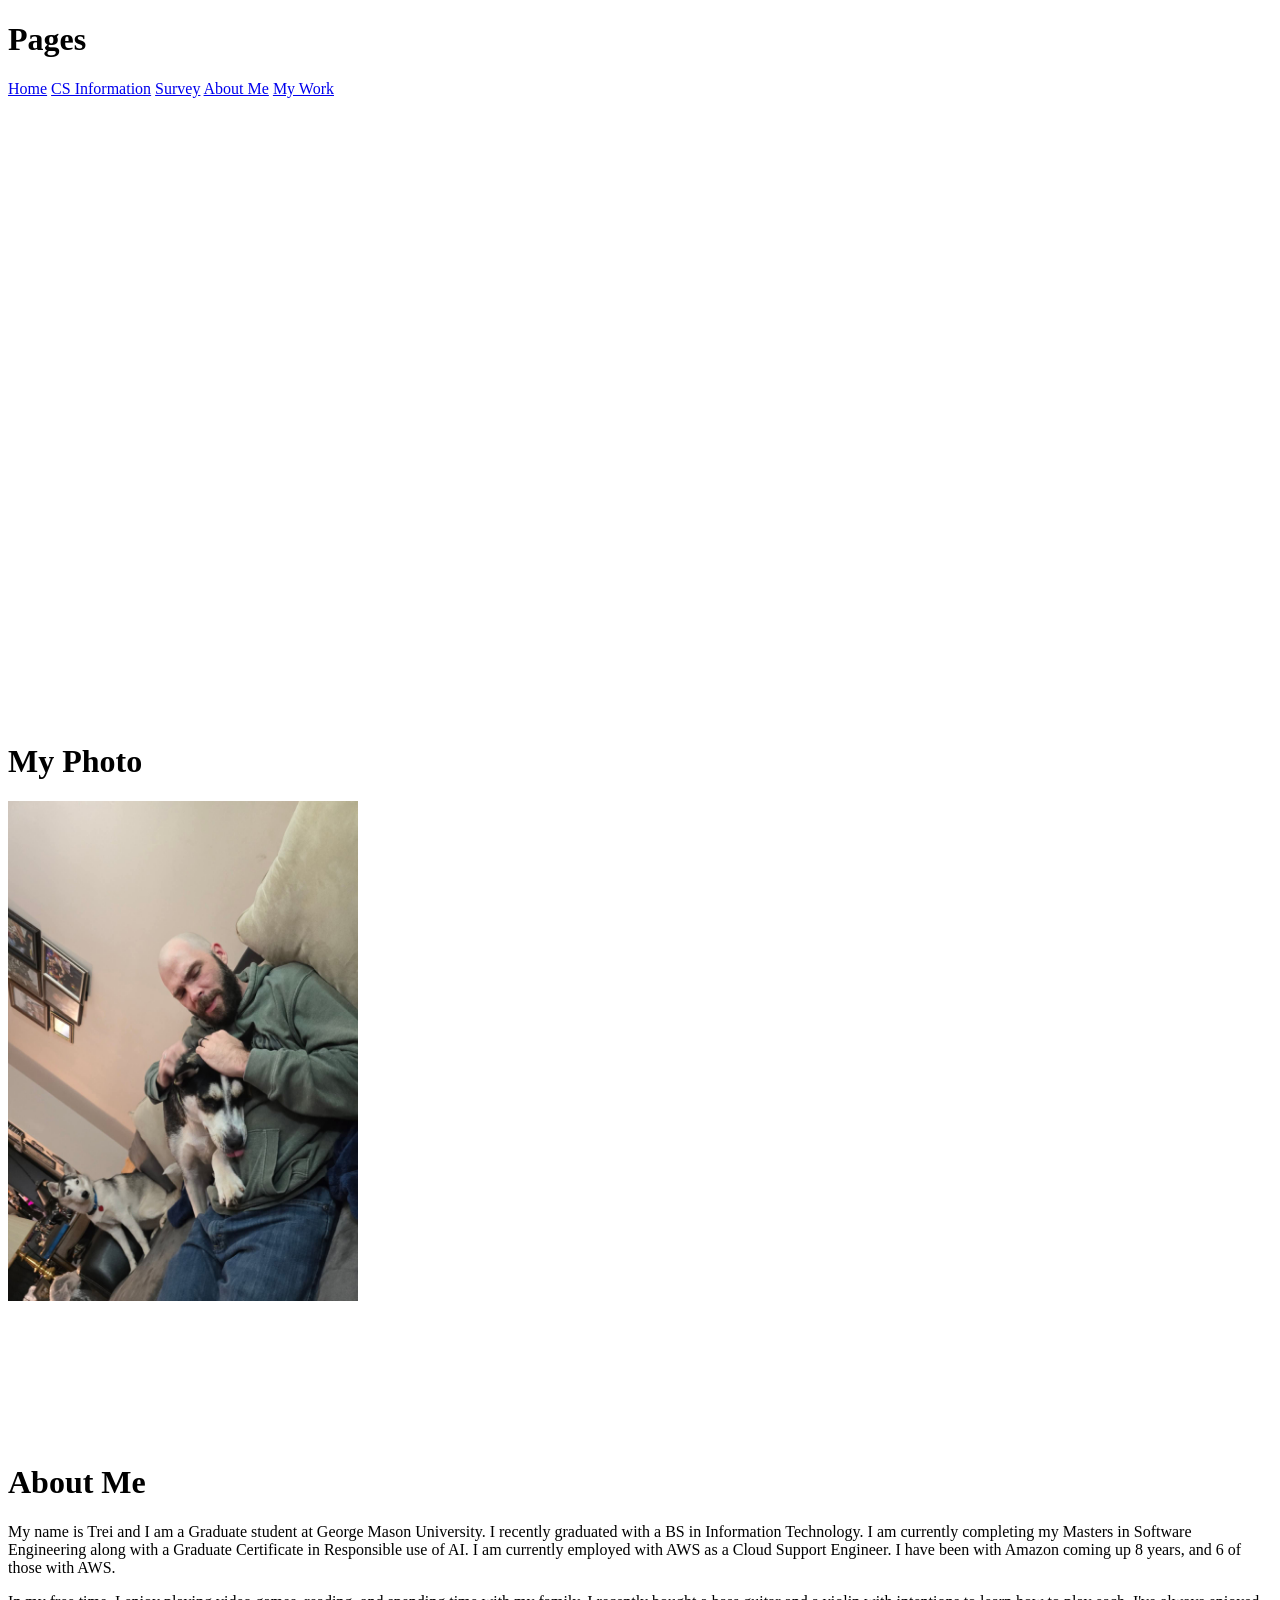
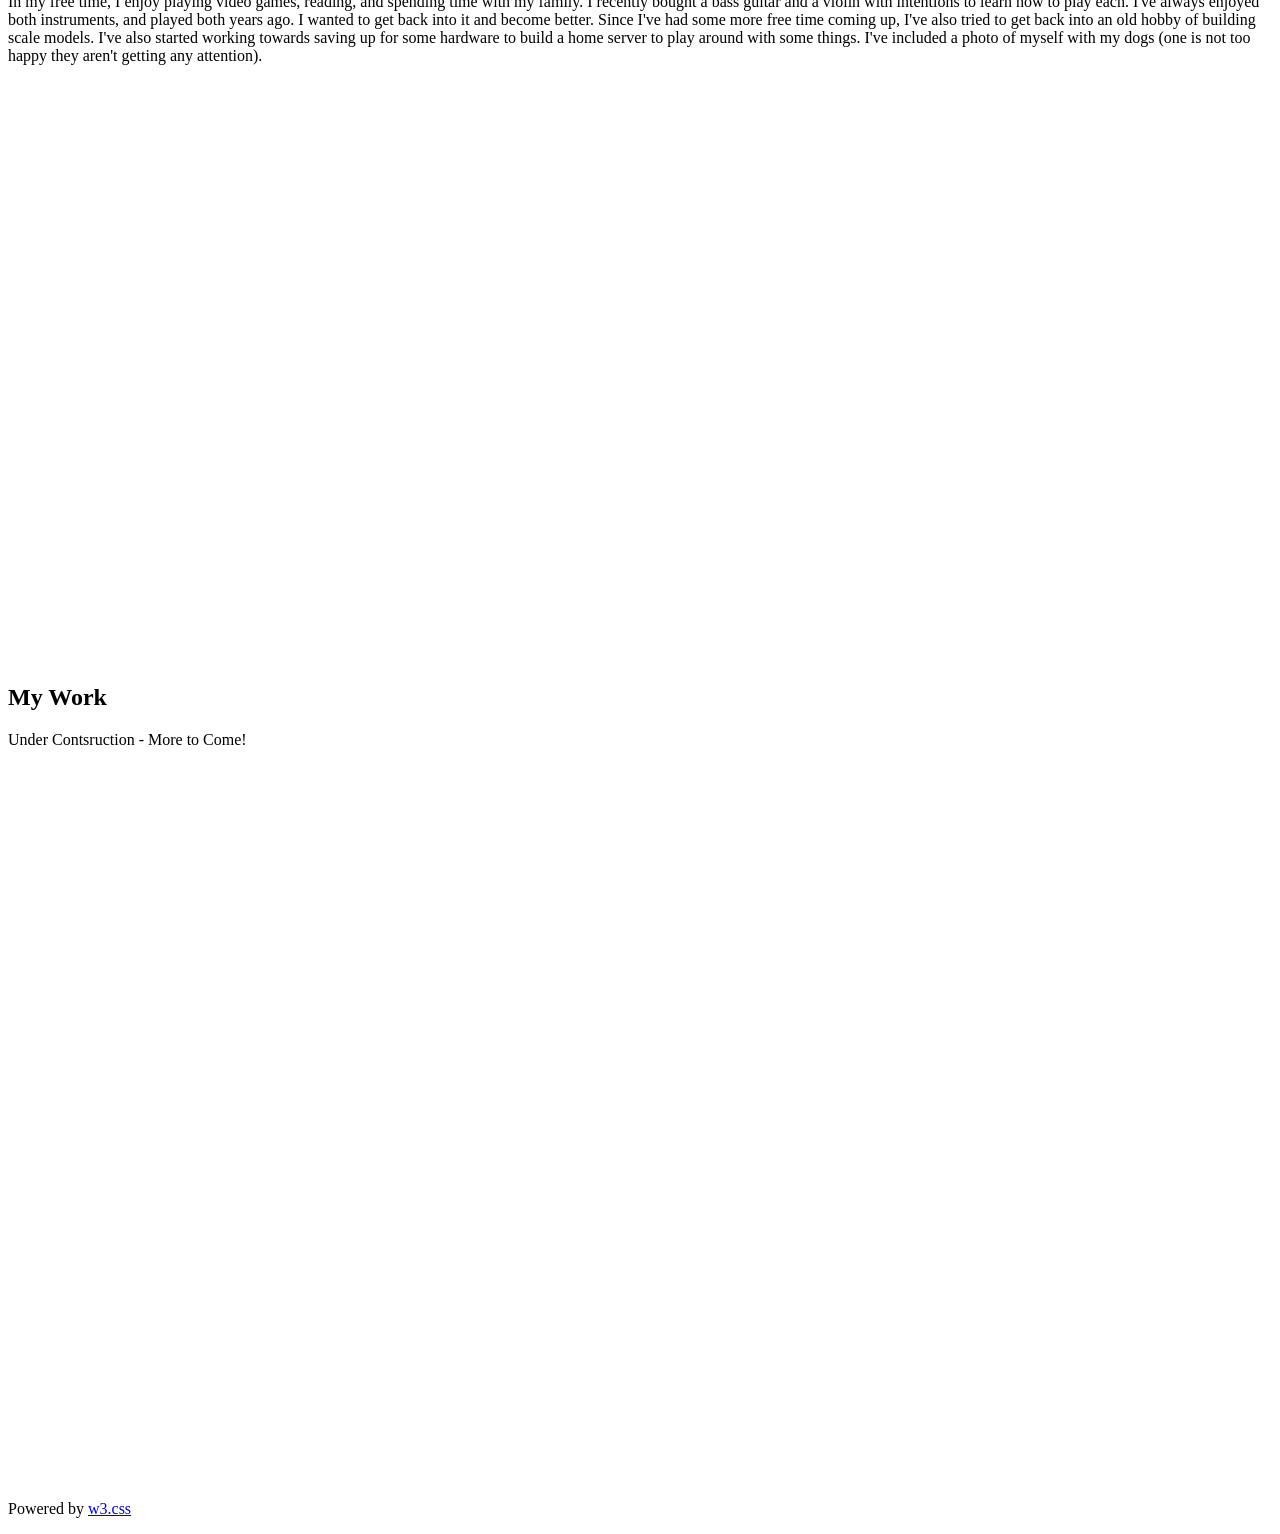
<file: index.html>
<!DOCTYPE html>
<html>
<head>
<title>Front End</title>
<meta charset="UTF-8">
<meta name="viewport" content="width=device-width, initial-scale=1">
<link rel="stylesheet" href="https://www.w3schools.com/w3css/5/w3.css">
</head>
<body class="w3-content" style="max-width:1300px">

<!-- First Grid: Logo & About -->
<div class="w3-row">
  <div class="w3-half w3-black w3-container w3-center" style="height:700px">
    <div class="w3-padding-64">
      <h1>Pages</h1>
    </div>
    <div class="w3-padding-64">
      <a href="#" class="w3-button w3-black w3-block w3-hover-blue-grey w3-padding-16">Home</a>
      <a href="cs-info.html" class="w3-button w3-black w3-block w3-hover-teal w3-padding-16">CS Information</a>
      <a href="cs-survey.html" class="w3-button w3-black w3-block w3-hover-dark-grey w3-padding-16">Survey</a>
      <a href="#about-me" class="w3-button w3-black w3-block w3-hover-brown w3-padding-16">About Me</a>
      <a href="#my-work" class="w3-button w3-black w3-block w3-hover-brown w3-padding-16">My Work</a>
    </div>
  </div>
  <div class="w3-half w3-blue-grey w3-container" style="height:700px">
    <div class="w3-padding-64 w3-center">
      <h1>My Photo</h1>
      <img src="photos/me-and-dogs.jpg" width="350" height="500">
      <div class="w3-left-align w3-padding-large">

    </div>
  </div>
</div>

<!-- Second Grid: Work & Resume -->
<div class="w3-row">
    <div class="w3-half w3-blue-grey w3-container" style="height:800px">
      <div class="w3-padding-64 w3-center">
        <h1 id="about-me">About Me</h1>
        <div class="w3-left-align w3-padding-large">
          <p>My name is Trei and I am a Graduate student at George Mason University. I recently graduated with a BS in Information Technology. I am currently completing my Masters in Software Engineering along with a Graduate Certificate in Responsible use of AI. I am currently employed with AWS as a Cloud Support Engineer. I have been with Amazon coming up 8 years, and 6 of those with AWS.</p>
          <p>In my free time, I enjoy playing video games, reading, and spending time with my family. I recently bought a bass guitar and a violin with intentions to learn how to play each. I've always enjoyed both instruments, and played both years ago. I wanted to get back into it and become better. Since I've had some more free time coming up, I've also tried to get back into an old hobby of building scale models. I've also started working towards saving up for some hardware to build a home server to play around with some things. I've included a photo of myself with my dogs (one is not too happy they aren't getting any attention).</p>
        </div>
      </div>
    </div>
  <div class="w3-half w3-indigo w3-container" style="min-height:800px">
    <div class="w3-padding-64 w3-center">
      <h2 id="my-work">My Work</h2>
      <p>Under Contsruction - More to Come!</p>
      <div class="w3-container w3-responsive">

    </div>
  </div>
</div>

<!-- Third Grid: Swing By & Contact -->


<!-- Footer -->
<footer class="w3-container w3-black w3-padding-16">
  <p>Powered by <a href="https://www.w3schools.com/w3css/default.asp" target="_blank">w3.css</a></p>
</footer>

</body>
</html>
</file>
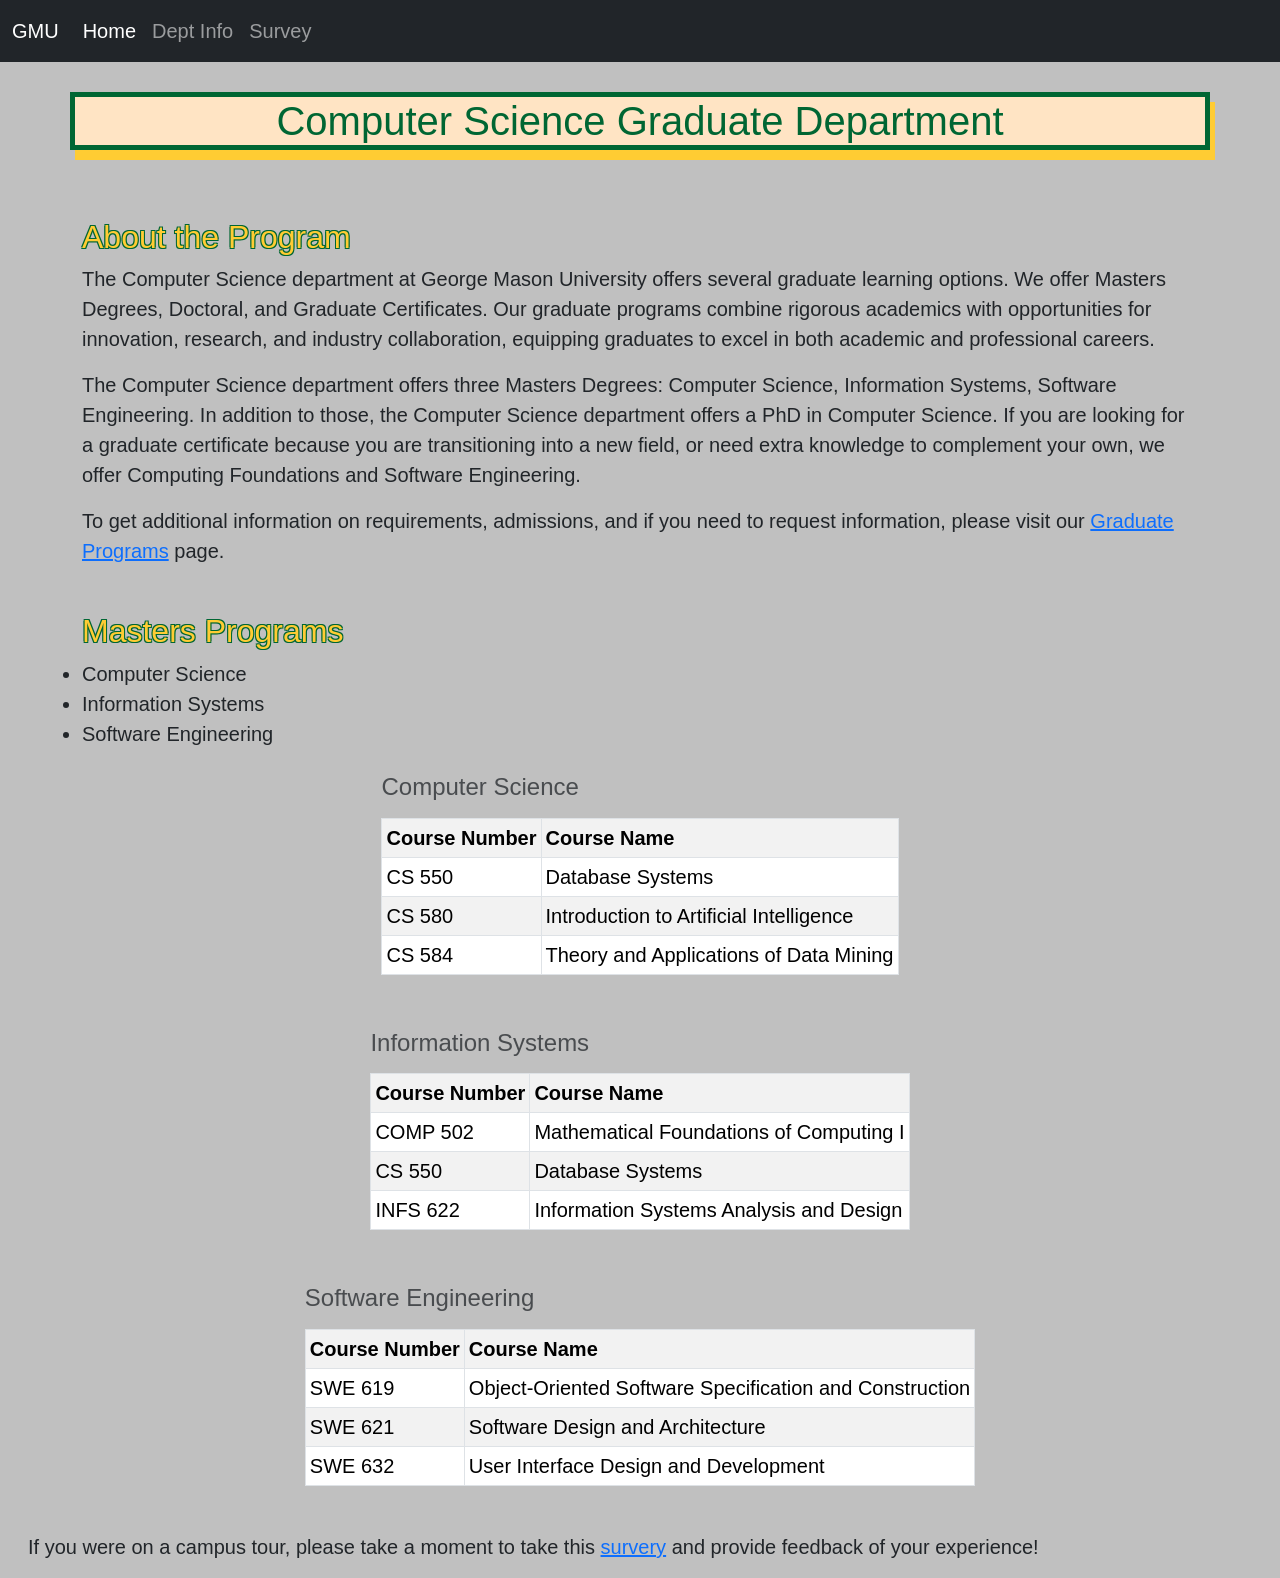
<file: cs-info.html>
<!DOCTYPE html>
<html>
<head>
    <title>CS Information</title>
    <meta charset="utf-8">
    <meta name="viewport" content="width=device-width, initial-scale=1">
    <link href="https://cdn.jsdelivr.net/npm/bootstrap@5.2.3/dist/css/bootstrap.min.css" rel="stylesheet" integrity="sha384-rbsA2VBKQhggwzxH7pPCaAqO46MgnOM80zW1RWuH61DGLwZJEdK2Kadq2F9CUG65" crossorigin="anonymous">
    <link href="stylesheet.css" rel="stylesheet">
</head>

<body>

    <!-- Nav bar -->
    <nav class="navbar navbar-expand navbar-dark bg-dark">
      <div class="container-fluid">
        <a class="navbar-brand" href="https://www.gmu.edu/">GMU</a>
        <div class="collapse navbar-collapse" id="navbarNav">
          <ul class="navbar-nav">
            <li class="nav-item">
              <a class="nav-link active" href="index.html">Home</a>
            </li>
            <li class="nav-item">
              <a class="nav-link" href="cs-info.html">Dept Info</a>
            </li>
            <li class="nav-item">
              <a class="nav-link" href="cs-survey.html">Survey</a>
            </li>
          </ul>
        </div>
      </div>
    </nav>

    <br>

    <h1 class="h1_headers top-heading-box container">Computer Science Graduate Department</h1>
    <br>
    <br>
    <h2 class="headers container">About the Program</h2>

    <p class="container">The Computer Science department at George Mason University offers several graduate learning options. We offer Masters Degrees, Doctoral, and Graduate Certificates. Our graduate programs combine rigorous academics with opportunities for innovation, research, and industry collaboration, equipping graduates to excel in both academic and professional careers.</p>

    <p class="container">The Computer Science department offers three Masters Degrees: Computer Science, Information Systems, Software Engineering. In addition to those, the Computer Science department offers a PhD in Computer Science. If you are looking for a graduate certificate because you are transitioning into a new field, or need extra knowledge to complement your own, we offer Computing Foundations and Software Engineering.</p>
    <p class="container">To get additional information on requirements, admissions, and if you need to request information, please visit our <a href="https://cs.gmu.edu/academics/graduate-programs">Graduate Programs</a> page.</p>
    <br>
    <h2 class="headers container">Masters Programs</h2>
    <!-- List of Masters Programs -->
    <ul class="container">
        <li>Computer Science</li>
        <li>Information Systems</li>
        <li>Software Engineering</li>
    </ul>

    <!-- Computer Science Course -->
    <table border="1" class="container table table-striped table-bordered table-sm w-auto caption-top">
        <caption><h4>Computer Science</h4></caption>
        <tr>
            <th>Course Number</th>
            <th>Course Name</th>
        </tr>
        <tr>
            <td>CS 550</td>
            <td>Database Systems</td>
        </tr>
        <tr>
            <td>CS 580</td>
            <td>Introduction to Artificial Intelligence</td>
        </tr>
        <tr>
            <td>CS 584</td>
            <td>Theory and Applications of Data Mining</td>
        </tr>
    </table>
    <br>
    <!--Information Systems Course -->
    <table border="1" class="container table table-striped table-bordered table-sm w-auto caption-top">
        <caption><h4>Information Systems</h4></caption>
        <tr>
            <th>Course Number</th>
            <th>Course Name</th>
        </tr>
        <tr>
            <td>COMP 502</td>
            <td>Mathematical Foundations of Computing I</td>
        </tr>
        <tr>
            <td>CS 550</td>
            <td>Database Systems</td>
        </tr>
        <tr>
            <td>INFS 622</td>
            <td>Information Systems Analysis and Design</td>
        </tr>
    </table>

    <br>
    <!--Software Engineering Course -->
    <table border="1" class="container table table-striped table-bordered table-sm w-auto caption-top">
        <caption><h4>Software Engineering</h4></caption>
        <tr>
            <th>Course Number</th>
            <th>Course Name</th>
        </tr>
        <tr>
            <td>SWE 619</td>
            <td>Object-Oriented Software Specification and Construction</td>
        </tr>
        <tr>
            <td>SWE 621</td>
            <td>Software Design and Architecture</td>
        </tr>
        <tr>
            <td>SWE 632</td>
            <td>User Interface Design and Development</td>
        </tr>

    </table>
    <br>
    <p class="container ms-3 me-auto">If you were on a campus tour, please take a moment to take this <a href="cs-survey.html">survery</a> and provide feedback of your experience!</p>

</body>
</file>
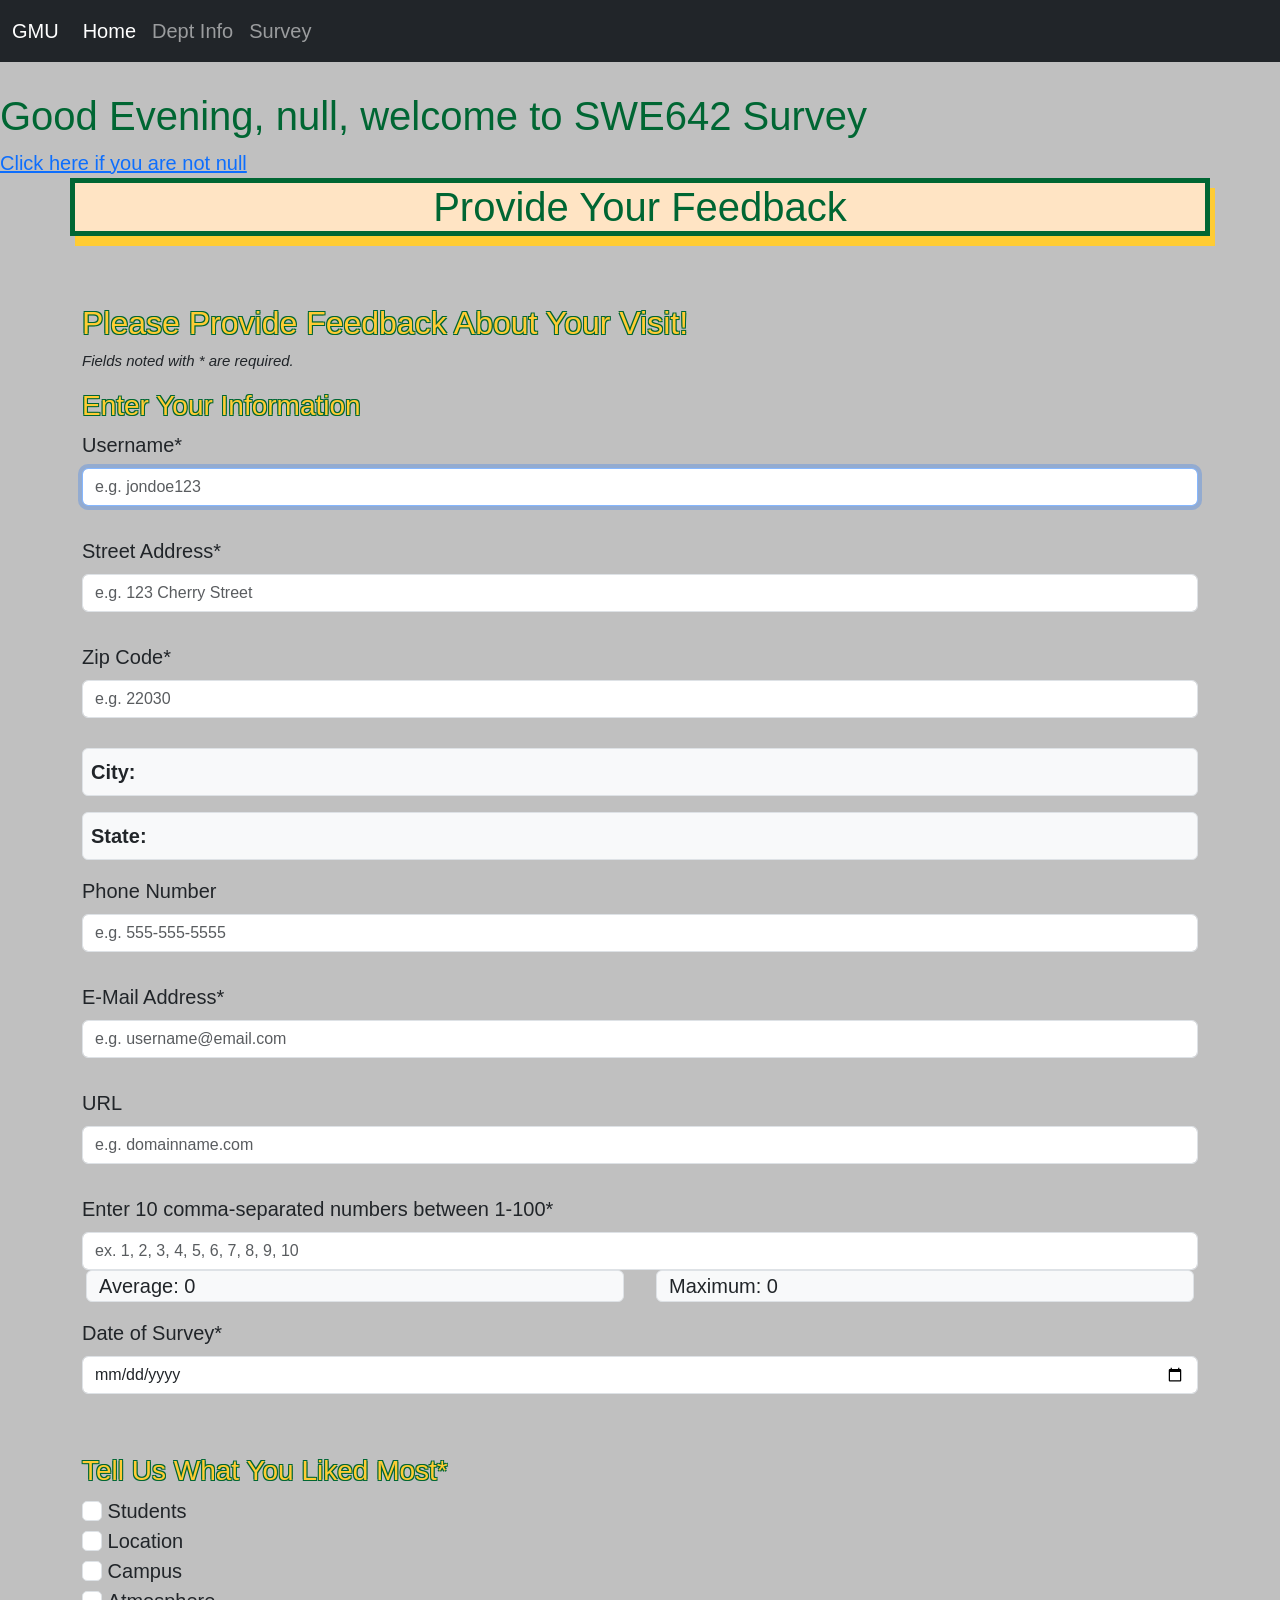
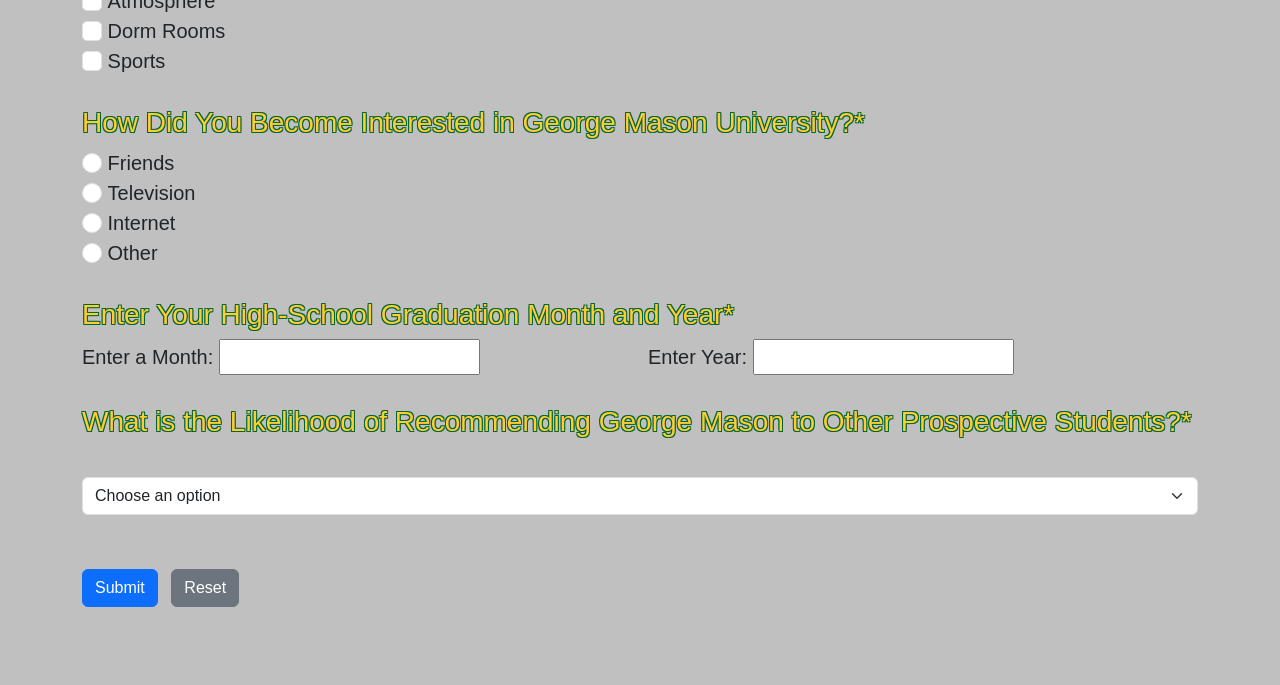
<file: cs-survey.html>
<!DOCTYPE html>
<html>
<head>
<title>CS Survey</title>
<meta charset="UTF-8">
<meta charset="utf-8">
<meta name="viewport" content="width=device-width, initial-scale=1">
<link href="https://cdn.jsdelivr.net/npm/bootstrap@5.2.3/dist/css/bootstrap.min.css" rel="stylesheet" integrity="sha384-rbsA2VBKQhggwzxH7pPCaAqO46MgnOM80zW1RWuH61DGLwZJEdK2Kadq2F9CUG65" crossorigin="anonymous">
<link href="stylesheet.css" rel="stylesheet">

</head>

<body>
    <!-- Nav bar -->
    <nav class="navbar navbar-expand navbar-dark bg-dark">
      <div class="container-fluid">
        <a class="navbar-brand" href="https://www.gmu.edu/">GMU</a>
        <div class="collapse navbar-collapse" id="navbarNav">
          <ul class="navbar-nav">
            <li class="nav-item">
              <a class="nav-link active" href="index.html">Home</a>
            </li>
            <li class="nav-item">
              <a class="nav-link" href="cs-info.html">Dept Info</a>
            </li>
            <li class="nav-item">
              <a class="nav-link" href="cs-survey.html">Survey</a>
            </li>
          </ul>
        </div>
      </div>
    </nav>

    <br>

    <script src="script.js"></script>
    <br>

    <h1 class="h1_headers top-heading-box container">Provide Your Feedback</h1>
    <br>
    <br>
    <h2 class="headers container">Please Provide Feedback About Your Visit!</h2>

    <!--Make this text smaller with CSS -->
    <p class="container" id="form-disclaimer"><i>Fields noted with * are required.</i></p>

    <form class="container"  action="submitted.html" method="POST">
        <h3 class="headers">Enter Your Information</h3>
        <!--User details -->
        <label class="form-label" for="username">Username*</label><br>
        <input class="form-control" type="text" id="username" name="username" autocomplete="username" placeholder="e.g. jondoe123" autofocus required><br>

        <label class="form-label" for="address">Street Address*</label><br>
        <input class="form-control" type="text" id="address" name="address" autocomplete="street-address" placeholder="e.g. 123 Cherry Street" required><br>

        <label class="form-label" for="zip">Zip Code*</label>
        <span id="zip-error" class="text-danger ms-2 fw-bold"></span><br>
        <input class="form-control" type="text" id="zip" name="zip" autocomplete="postal-code" placeholder="e.g. 22030" required><br>

        <div class="mb-3 p-2 bg-light border rounded">
            <strong>City:</strong> <span id="city-placeholder"></span>
        </div>

        <div class="mb-3 p-2 bg-light border rounded">
            <strong>State:</strong> <span id="state-placeholder"></span>
        </div>

        <label class="form-label" for="phone">Phone Number</label><br>
        <input class="form-control" type="tel" id="phone" name="phone" autocomplete="tel" placeholder="e.g. 555-555-5555"><br>

        <label class="form-label" for="email">E-Mail Address*</label><br>
        <input class="form-control" type="email" id="email" name="email" autocomplete="email" placeholder="e.g. username@email.com" required><br>

        <label class="form-label" for="url">URL</label><br>
        <input class="form-control" type="url" id="url" name="url" placeholder="e.g. domainname.com""><br>

        <label class="form-label" for="data-input">Enter 10 comma-separated numbers between 1-100*</label>
        <span id="data-error" class="text-danger ms-2 fw-bold"></span>
        <input class="form-control" type="text" id="data-input" name="data-input" placeholder="ex. 1, 2, 3, 4, 5, 6, 7, 8, 9, 10" required>

        <div class="row mb-3">
            <div class="col bg-light border rounded mx-3">
                Average: <span id="average-placeholder">0</span>
            </div>
            <div class="col bg-light border rounded mx-3">
                Maximum: <span id="maximum-placeholder">0</span>
            </div>
        </div>

        <label class="form-label" for="date">Date of Survey*</label><br>
        <input class="form-control" type="date" id="date" name="date" required><br>
        <br>
        <h3 class="headers">Tell Us What You Liked Most*</h3>
            <!--Checkbox selection for what students liked -->
        <input class="form-check-input" type="checkbox" id="students" name="liked-most" value="students">
        <label class="form-check-label" for="students">Students</label><br>

        <input class="form-check-input" type="checkbox" id="location" name="liked-most" value="location">
        <label class="form-check-label" for="location">Location</label><br>

        <input class="form-check-input" type="checkbox" id="campus" name="liked-most" value="campus">
        <label class="form-check-label" for="campus">Campus</label><br>

        <input class="form-check-input" type="checkbox" id="atmosphere" name="liked-most" value="atmosphere">
        <label class="form-check-label" for="atmosphere">Atmosphere</label><br>

        <input class="form-check-input" type="checkbox" id="dorms" name="liked-most" value="dorms">
        <label class="form-check-label" for="dorms">Dorm Rooms</label><br>

        <input class="form-check-input" type="checkbox" id="sports" name="liked-most" value="sports">
        <label class="form-check-label" for="sports">Sports</label><br>
        <br>
        <h3 class="headers">How Did You Become Interested in George Mason University?*</h3>

        <!--Radio button selection for what interested prospective student in GMU -->
        <input class="form-check-input" type="radio" id="friends" name="interest" value="friends">
        <label class="form-check-label" for="friends">Friends</label><br>

        <input class="form-check-input" type="radio" id="television" name="interest" value="television">
        <label class="form-check-label" for="television">Television</label><br>

        <input class="form-check-input" type="radio" id="internet" name="interest" value="internet">
        <label class="form-check-label" for="internet">Internet</label><br>

        <input class="form-check-input" type="radio" id="other" name="interest" value="other">
        <label class="form-check-label" for="other">Other</label><br>
        <br>
        <h3 class="headers">Enter Your High-School Graduation Month and Year*</h3>

        <!--Datalist for graduation month -->
        <div class="row g-3">
            <div class="col">
                <label for="grad-month">Enter a Month:</label>
                <input id="grad-month" name="grad-month" list="grad-month-list">

                <datalist id="grad-month-list">
                    <option value="January">
                    <option value="February">
                    <option value="March">
                    <option value="April">
                    <option value="May">
                    <option value="June">
                    <option value="July">
                    <option value="August">
                    <option value="September">
                    <option value="October">
                    <option value="November">
                    <option value="December">
                </datalist>
            </div>
            <div class="col">
                <label for="grad-year">Enter Year:</label>
                <input type="text" id="grad-year" name="grad-year">
            </div>
        </div>
        <br>
        <h3 class="headers">What is the Likelihood of Recommending George Mason to Other Prospective Students?*</h3>
                <br>
                <!--Dropdown list to select likelihood this prospective student-->
                <select class="form-select" id="recommend" name="recommend" required>
                    <option value="" disabled selected>Choose an option</option>
                    <option value="Very Likely">Very Likely</option>
                    <option value="Likely">Likely</option>
                    <option value="Unlikely">Unlikely</option>
                </select>
                <br>

                <!-- Added explicit Submission and Reset control elements -->
                <div class="mt-4 mb-5">
                    <button type="button" id="submitBtn" class="btn btn-primary me-2">Submit</button>
                    <button type="reset" id="resetBtn" class="btn btn-secondary">Reset</button>
                </div>
            <!--Temporary anchor to have a submitted page appear - will remove and change button type to submit when there's backend connectivity
        <a href="submitted.html">
            <button type="button" class="btn btn-primary">Submit Form</button>
        </a>
        -->

    </form>
    <br>


</body>
</file>
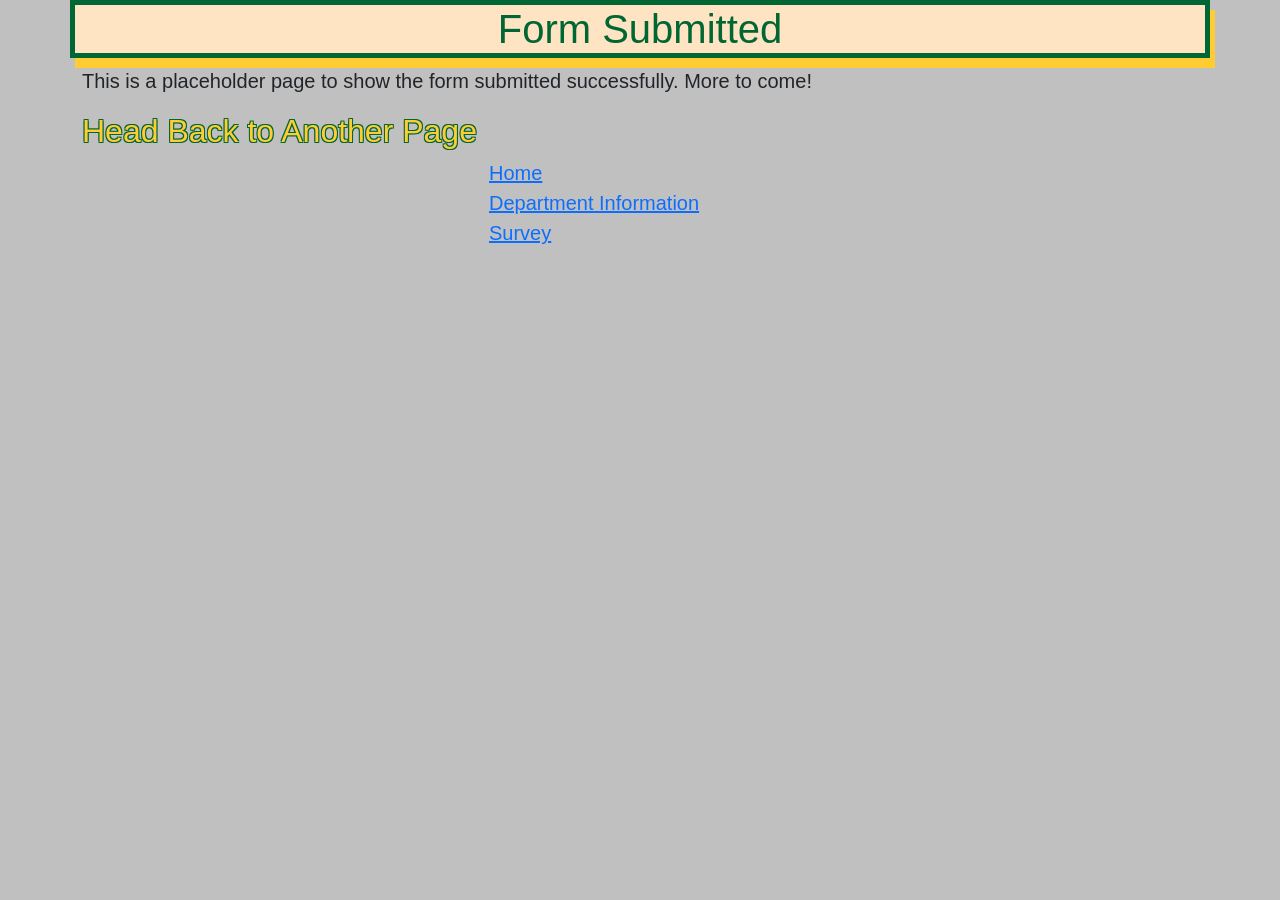
<file: submitted.html>
<!DOCTYPE html>
<html>
<head>
    <title>CS Survey</title>
    <meta charset="UTF-8">
    <meta charset="utf-8">
    <meta name="viewport" content="width=device-width, initial-scale=1">
    <link href="https://cdn.jsdelivr.net/npm/bootstrap@5.2.3/dist/css/bootstrap.min.css" rel="stylesheet" integrity="sha384-rbsA2VBKQhggwzxH7pPCaAqO46MgnOM80zW1RWuH61DGLwZJEdK2Kadq2F9CUG65" crossorigin="anonymous">
    <link href="stylesheet.css" rel="stylesheet">
</head>

<body>
    <h1 class="h1_headers top-heading-box container">Form Submitted</h1>

    <p class="container">This is a placeholder page to show the form submitted successfully. More to come!</p>

    <h2 class="container headers">Head Back to Another Page</h2>

    <div class="row justify-content-center">
        <div class="col-6 col-sm-3">
            <a href="index.html">Home</a>
        </div>
    </div>
    <div class="row justify-content-center">
        <div class="col-6 col-sm-3">
            <a href="cs-info.html">Department Information</a>
        </div>
    </div>
    <div class="row justify-content-center">
        <div class="col-6 col-sm-3">
            <a href="cs-survey.html">Survey</a>
        </div>
    </div>


</body>
</file>
<file: stylesheet.css>
body{
    background-color: #C0C0C0;
    font-family: Arial, Helvetica, sans-serif;
    font-size: 20px
}

.h1_headers{
    border: 5px solid #006633;
    box-shadow: 5px 10px #FFCC33;
    background-color: bisque;
    text-align: center;
}

h1{
    color: #006633;
}

.headers{
    color: #FFCC33;
    text-shadow:
        -1px -1px 0 #006633,
         1px -1px 0 #006633,
        -1px  1px 0 #006633,
         1px  1px 0 #006633;

}

#form-disclaimer{
    font-size: 15px;
    font-style: italic;
}
</file>
